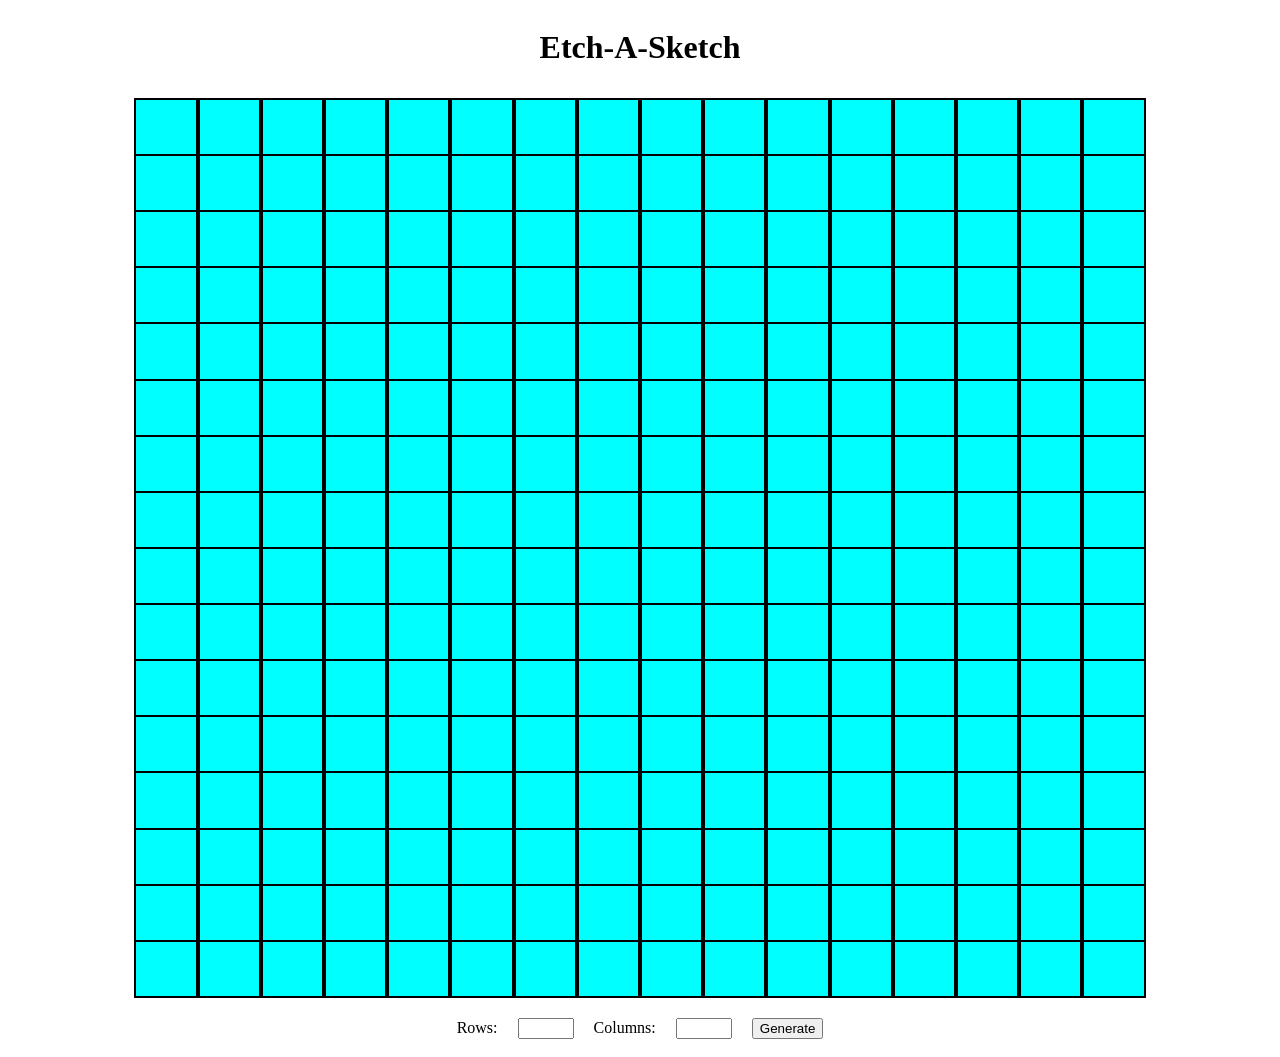
<file: etch-a-sketch/index.html>
<!DOCTYPE html>
<html lang="en">
<head>
    <meta charset="UTF-8">
    <meta name="viewport" content="width=device-width, initial-scale=1.0">
    <title>Etch-A-Sketch</title>
    <link rel="stylesheet" href="style.css">
    <script src="script.js" defer></script>
</head>
<body>
    <h1>Etch-A-Sketch</h1>
 <div class="container"></div>

 <div class="userInput">
 <label>Rows: </label> <input type="number" id="rowInput" min="10" max="100">
 <label>Columns: </label><input type="number" id="columnInput" min="10" max="100">
 <button>Generate</button>
 </div>
</body>
</html>
</file>
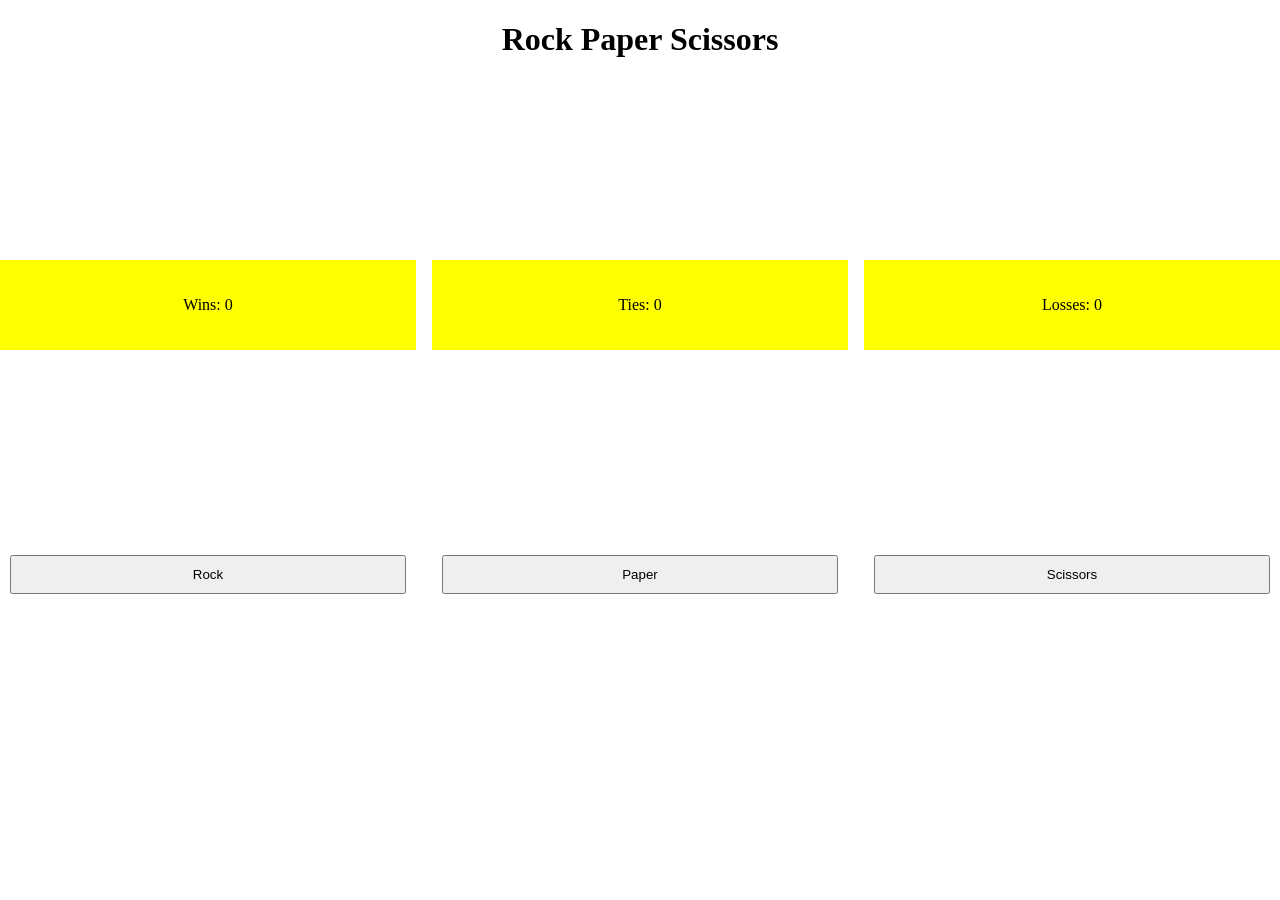
<file: rockPaperScissors/index.html>
<!DOCTYPE html>
<html lang="en">
<head>
    <meta charset="UTF-8">
    <meta name="viewport" content="width=device-width, initial-scale=1.0">
    <title>Rock Paper Scissors</title>
    <link rel="stylesheet" href="style.css">
    <script src="script.js" defer></script>
</head>
<body>
    <!--This is a comment-->
    <h1>Rock Paper Scissors</h1>
  <div class="results">
    <div class="wins">Wins: 0</div>
    <div class="ties">Ties: 0</div>
    <div class="losses">Losses: 0</div>
  </div>

    <div class="buttonContainer">
  <button class="rpsButtons" id="rockButton">Rock</button>
  <button class="rpsButtons" id="paperButton">Paper</button>
  <button class="rpsButtons" id="scissorButton">Scissors</button>
</div>

  
</body>
</html>
</file>
<file: etch-a-sketch/style.css>
h1{
    text-align: center;
}
body{
    display: flex;
    justify-content: center;
    align-items: center;
    flex-direction: column;
}
.container{
    display:flex;
    min-height:100vh;
    width:80%;
    padding:10px;
}
.row{
    display:flex;
    flex-direction: column;
}
.row,
.column{
    flex:1;
    border:1px solid black;
    background-color: aqua;
}
.userInput{
    display: flex;
    justify-content: center;
    align-items: center;

}
.userInput > *{
    margin:10px;
}
</file>
<file: rockPaperScissors/style.css>
body{
    text-align: center;
    margin:0;
}
.buttonContainer{
  display: flex;
  justify-content: center;
  align-items: center;     
  gap: 16px;               
  min-height: 10vh;       
  width: 100%;

}
.rpsButtons{
    flex:1;
    padding:10px;
    margin:10px;
    
}
.results{
      display: flex;
  justify-content: center;
  align-items: center;     
  gap: 16px;               
  min-height: 50vh;       
  width: 100%;
}
.wins,
.ties,
.losses{
    display:flex;
    flex:1;
    min-height: 10vh;
    width:100%;
    background-color:yellow;
    justify-content: center;
    align-items: center;
}
</file>
